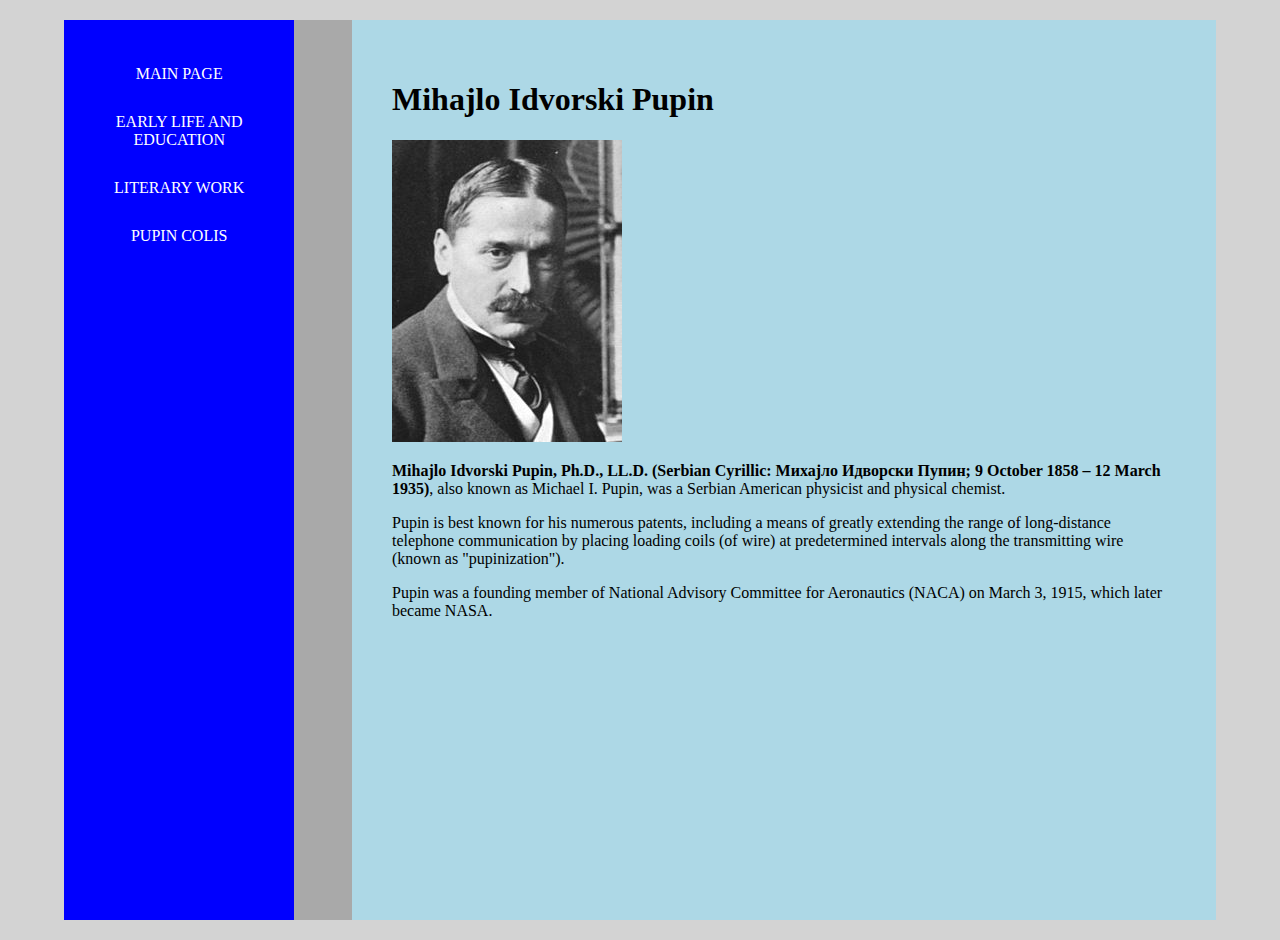
<file: index.html>
<!DOCTYPE html>
<html lang="en">
<head>
  <meta charset="UTF-8">
  <meta name="viewport" content="width=device-width, initial-scale=1.0">
  <meta http-equiv="X-UA-Compatible" content="ie=edge">
  <title>Unapredjenje html sajta</title>
  <link rel="stylesheet" href="style.css">
</head>
<body>
  <nav>
  <a href="index.html">Main Page</a>
  <a href="early-life-and-education.html">Early life and education</a>
  <a href="literary-work.html">Literary Work</a>
  <a href="pupin-coils.html">Pupin Colis</a>
  </nav>
  <div class="beetwen">

  </div>
  <section>
  <h1>Mihajlo Idvorski Pupin</h1>
  <img src="pupin.jpg" alt="Pupin slika">
  <p><b>Mihajlo Idvorski Pupin, Ph.D., LL.D. (Serbian Cyrillic: Михајло Идворски Пупин; 9 October 1858 – 12 March 1935)</b>, also known as Michael I. Pupin, was a Serbian American physicist and physical chemist.
  </p>
  <p>Pupin is best known for his numerous patents, including a means of greatly extending the range of long-distance telephone communication by placing loading coils (of wire) at predetermined intervals along the transmitting wire (known as "pupinization").
  </p>
  <p>Pupin was a founding member of National Advisory Committee for Aeronautics (NACA) on March 3, 1915, which later became NASA.
  </p>
  </section>
</body>
</html>
</file>
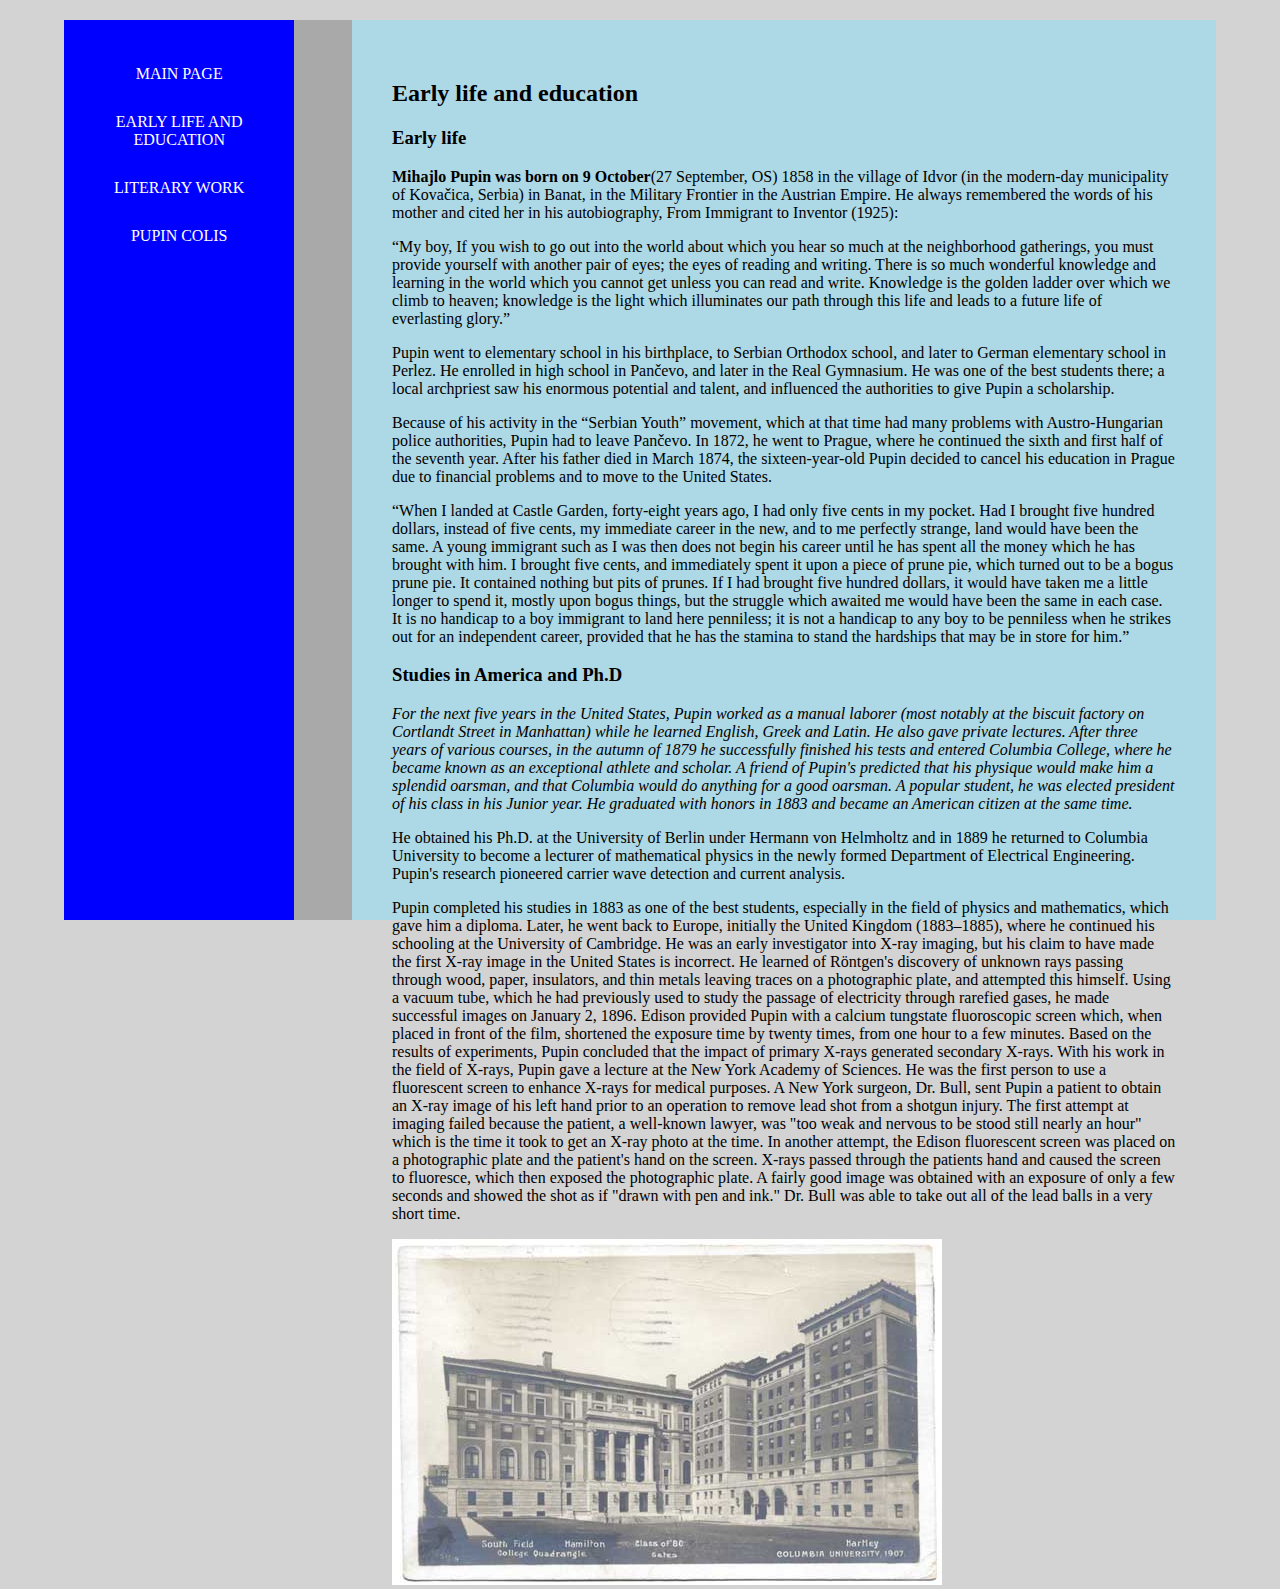
<file: early-life-and-education.html>
<!DOCTYPE html>
<html lang="en">
<head>
  <meta charset="UTF-8">
  <meta name="viewport" content="width=device-width, initial-scale=1.0">
  <meta http-equiv="X-UA-Compatible" content="ie=edge">
  <title>Document</title>
  <link rel="stylesheet" href="style.css">
</head>
<body>
  <nav>
  <a href="index.html">Main Page</a>
  <a href="early-life-and-education.html">Early life and education</a>
  <a href="literary-work.html">Literary Work</a>
  <a href="pupin-coils.html">Pupin Colis</a>
  </nav>
  <div class="beetwen">

  </div>

  <section>
  <h2>Early life and education</h2>


  <h3>Early life</h3>

  <p><b>Mihajlo Pupin was born on 9 October</b>(27 September, OS) 1858 in the village of Idvor (in the modern-day municipality of Kovačica, Serbia) in Banat, in the Military Frontier in the Austrian Empire. He always remembered the words of his mother and cited her in his autobiography, From Immigrant to Inventor (1925): </p>

  <p>“My boy, If you wish to go out into the world about which you hear so much at the neighborhood gatherings, you must provide yourself with another pair of eyes; the eyes of reading and writing. There is so much wonderful knowledge and learning in the world which you cannot get unless you can read and write. Knowledge is the golden ladder over which we climb to heaven; knowledge is the light which illuminates our path through this life and leads to a future life of everlasting glory.”</p>

  <p>Pupin went to elementary school in his birthplace, to Serbian Orthodox school, and later to German elementary school in Perlez. He enrolled in high school in Pančevo, and later in the Real Gymnasium. He was one of the best students there; a local archpriest saw his enormous potential and talent, and influenced the authorities to give Pupin a scholarship.</p>

  <p>Because of his activity in the “Serbian Youth” movement, which at that time had many problems with Austro-Hungarian police authorities, Pupin had to leave Pančevo. In 1872, he went to Prague, where he continued the sixth and first half of the seventh year. After his father died in March 1874, the sixteen-year-old Pupin decided to cancel his education in Prague due to financial problems and to move to the United States.</p>

  <p>“When I landed at Castle Garden, forty-eight years ago, I had only five cents in my pocket. Had I brought five hundred dollars, instead of five cents, my immediate career in the new, and to me perfectly strange, land would have been the same. A young immigrant such as I was then does not begin his career until he has spent all the money which he has brought with him. I brought five cents, and immediately spent it upon a piece of prune pie, which turned out to be a bogus prune pie. It contained nothing but pits of prunes. If I had brought five hundred dollars, it would have taken me a little longer to spend it, mostly upon bogus things, but the struggle which awaited me would have been the same in each case. It is no handicap to a boy immigrant to land here penniless; it is not a handicap to any boy to be penniless when he strikes out for an independent career, provided that he has the stamina to stand the hardships that may be in store for him.”</p>


  <h3>Studies in America and Ph.D</h3>

  <p><i>For the next five years in the United States, Pupin worked as a manual laborer (most notably at the biscuit factory on Cortlandt Street in Manhattan) while he learned English, Greek and Latin. He also gave private lectures. After three years of various courses, in the autumn of 1879 he successfully finished his tests and entered Columbia College, where he became known as an exceptional athlete and scholar. A friend of Pupin's predicted that his physique would make him a splendid oarsman, and that Columbia would do anything for a good oarsman. A popular student, he was elected president of his class in his Junior year. He graduated with honors in 1883 and became an American citizen at the same time.</i></p>

  <p>He obtained his Ph.D. at the University of Berlin under Hermann von Helmholtz and in 1889 he returned to Columbia University to become a lecturer of mathematical physics in the newly formed Department of Electrical Engineering. Pupin's research pioneered carrier wave detection and current analysis.</p>

  <p>Pupin completed his studies in 1883 as one of the best students, especially in the field of physics and mathematics, which gave him a diploma. Later, he went back to Europe, initially the United Kingdom (1883–1885), where he continued his schooling at the University of Cambridge. He was an early investigator into X-ray imaging, but his claim to have made the first X-ray image in the United States is incorrect. He learned of Röntgen's discovery of unknown rays passing through wood, paper, insulators, and thin metals leaving traces on a photographic plate, and attempted this himself. Using a vacuum tube, which he had previously used to study the passage of electricity through rarefied gases, he made successful images on January 2, 1896. Edison provided Pupin with a calcium tungstate fluoroscopic screen which, when placed in front of the film, shortened the exposure time by twenty times, from one hour to a few minutes. Based on the results of experiments, Pupin concluded that the impact of primary X-rays generated secondary X-rays. With his work in the field of X-rays, Pupin gave a lecture at the New York Academy of Sciences. He was the first person to use a fluorescent screen to enhance X-rays for medical purposes. A New York surgeon, Dr. Bull, sent Pupin a patient to obtain an X-ray image of his left hand prior to an operation to remove lead shot from a shotgun injury. The first attempt at imaging failed because the patient, a well-known lawyer, was "too weak and nervous to be stood still nearly an hour" which is the time it took to get an X-ray photo at the time. In another attempt, the Edison fluorescent screen was placed on a photographic plate and the patient's hand on the screen. X-rays passed through the patients hand and caused the screen to fluoresce, which then exposed the photographic plate. A fairly good image was obtained with an exposure of only a few seconds and showed the shot as if "drawn with pen and ink." Dr. Bull was able to take out all of the lead balls in a very short time.</p>
  <img src="university.jpg" alt="Pupin University">
  </section>

</body>
</html>
</file>
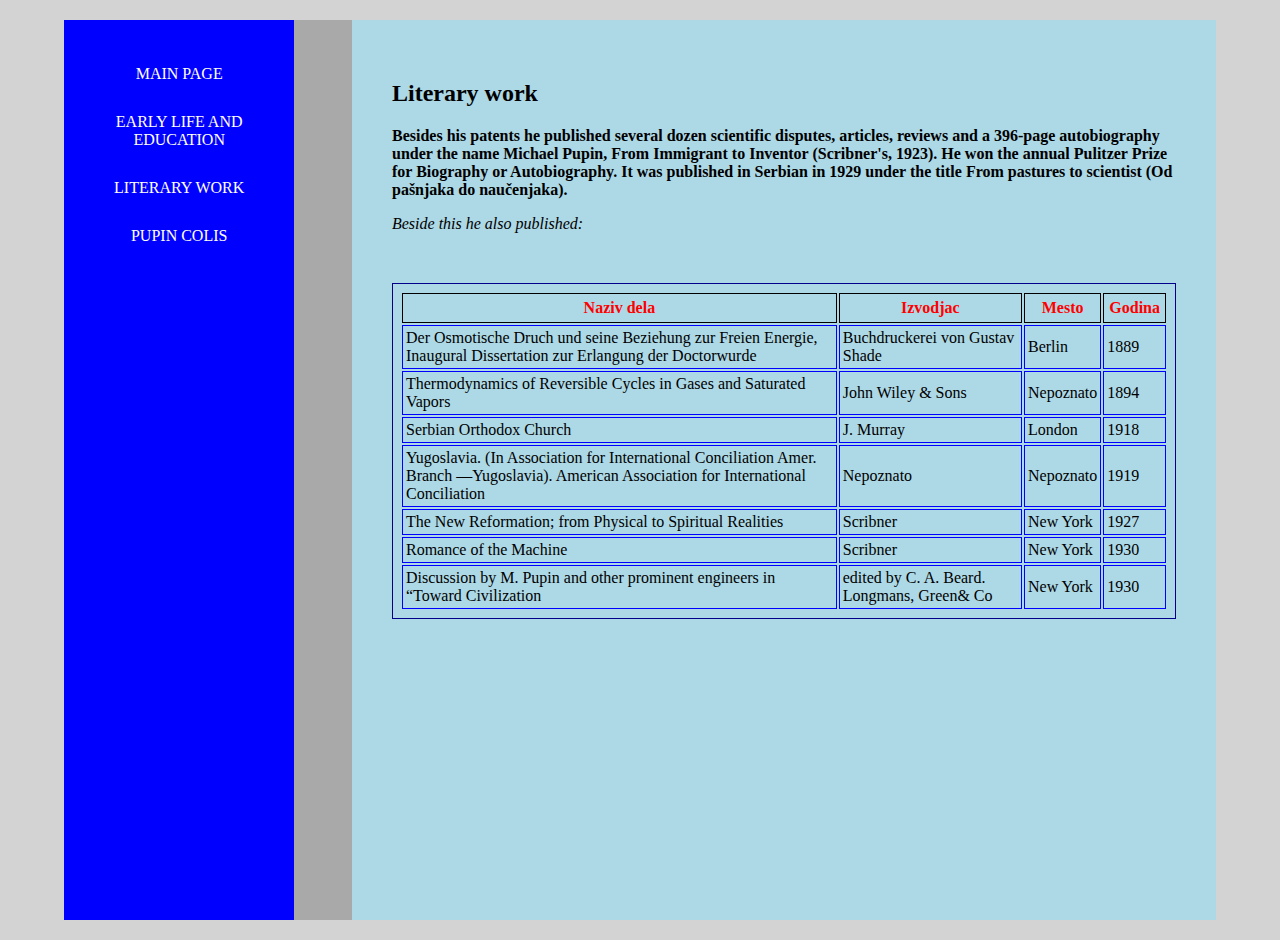
<file: literary-work.html>
<!DOCTYPE html>
<html lang="en">
<head>
  <meta charset="UTF-8">
  <meta name="viewport" content="width=device-width, initial-scale=1.0">
  <meta http-equiv="X-UA-Compatible" content="ie=edge">
  <title>Document</title>
  <link rel="stylesheet" href="style.css">
</head>
<body>
  <nav>
  <a href="index.html">Main Page</a>
  <a href="early-life-and-education.html">Early life and education</a>
  <a href="literary-work.html">Literary Work</a>
  <a href="pupin-coils.html">Pupin Colis</a>
  </nav>

  <div class="beetwen">

  </div>

  <section>
  <h2>Literary work</h2>

  <p><strong>Besides his patents he published several dozen scientific disputes, articles, reviews and a 396-page autobiography under the name Michael Pupin, From Immigrant to Inventor (Scribner's, 1923). He won the annual Pulitzer Prize for Biography or Autobiography. It was published in Serbian in 1929 under the title From pastures to scientist (Od pašnjaka do naučenjaka).</strong></p>

  <p><em>Beside this he also published:</em></p>
  <table>
    <tr>
      <th>Naziv dela</th>
      <th>Izvodjac</th>
      <th>Mesto</th>
      <th>Godina</th>
    </tr>
    <tr>
    <td>Der Osmotische Druch und seine Beziehung zur Freien Energie, Inaugural Dissertation zur Erlangung der Doctorwurde</td>
    <td>Buchdruckerei von Gustav Shade</td>
    <td>Berlin</td>
    <td>1889</td>
    </tr>
    <tr>
    <td>Thermodynamics of Reversible Cycles in Gases and Saturated Vapors</td>
    <td>John Wiley & Sons</td>
    <td>Nepoznato</td>
    <td>1894</td>
    </tr>
    <tr>
    <td> Serbian Orthodox Church</td>
    <td>J. Murray</td>
    <td>London</td>
    <td>1918</td>
    </tr>
    <tr>
    <td> Yugoslavia. (In Association for International Conciliation Amer. Branch —Yugoslavia). American Association for International Conciliation</td>
    <td>Nepoznato</td>
    <td>Nepoznato</td>
    <td>1919</td>
    </tr>
    <tr>
    <td>The New Reformation; from Physical to Spiritual Realities</td>
    <td>Scribner</td>
    <td>New York</td>
    <td>1927</td>
    </tr>
    <tr>
    <td>Romance of the Machine</td>
    <td>Scribner</td>
    <td>New York</td>
    <td>1930</td>
    </tr>
    <tr>
    <td>Discussion by M. Pupin and other prominent engineers in “Toward Civilization</td>
    <td>edited by C. A. Beard. Longmans, Green& Co</td>
    <td>New York</td>
    <td>1930</td>
    </tr>
  </table>
  </section>
</body>
</html>
</file>
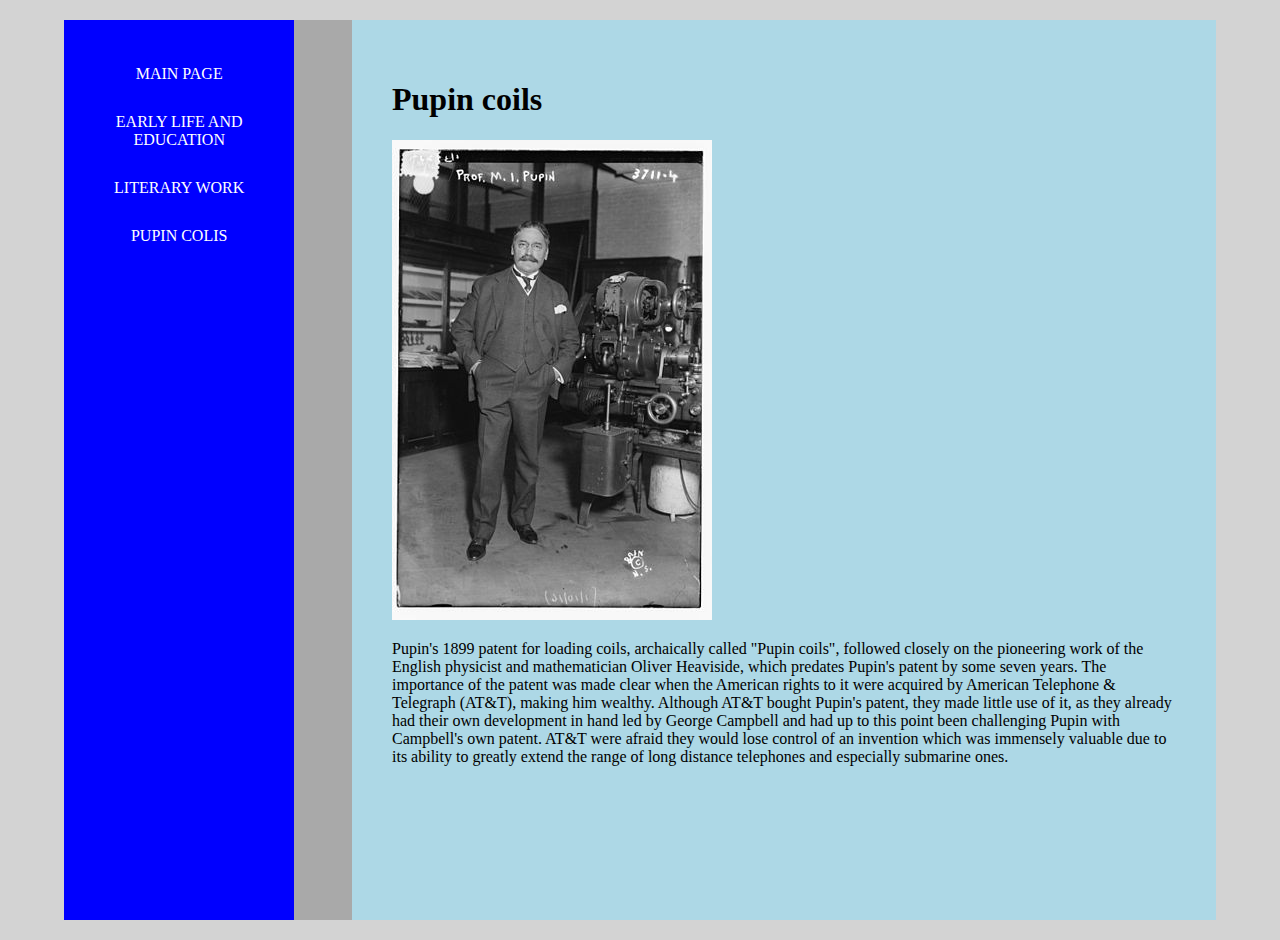
<file: pupin-coils.html>
<!DOCTYPE html>
<html lang="en">
<head>
  <meta charset="UTF-8">
  <meta name="viewport" content="width=device-width, initial-scale=1.0">
  <meta http-equiv="X-UA-Compatible" content="ie=edge">
  <title>Document</title>
  <link rel="stylesheet" href="style.css">
</head>
<body>
  <nav>
  <a href="index.html">Main Page</a>
  <a href="early-life-and-education.html">Early life and education</a>
  <a href="literary-work.html">Literary Work</a>
  <a href="pupin-coils.html">Pupin Colis</a>
  </nav>

  <div class="beetwen">

  </div>

  <section>

<h1>Pupin coils</h1>

<img src="pupin-1916.jpg" alt="Pupin 1916">

<p>Pupin's 1899 patent for loading coils, archaically called "Pupin coils", followed closely on the pioneering work of the English physicist and mathematician Oliver Heaviside, which predates Pupin's patent by some seven years. The importance of the patent was made clear when the American rights to it were acquired by American Telephone & Telegraph (AT&T), making him wealthy. Although AT&T bought Pupin's patent, they made little use of it, as they already had their own development in hand led by George Campbell and had up to this point been challenging Pupin with Campbell's own patent. AT&T were afraid they would lose control of an invention which was immensely valuable due to its ability to greatly extend the range of long distance telephones and especially submarine ones.</p>
</section>
</body>
</html>
</file>
<file: style.css>
body {
  width: 90%;
  margin: 20px auto;
  background-color: lightgray;
}

nav{
  float: left;
  width: 20%;
  background-color: blue;
  height: 100vh;
  padding: 40px 20px;
  box-sizing: border-box;

}

nav a {
  display: block;
  color: white;
  text-transform: uppercase;
  text-decoration: none;
  text-align: center;
  margin-bottom: 20px;
  padding: 5px;
}

nav a:hover{
  color:black;
  border: 1px solid black;
}

section{
  padding: 40px;
  margin-bottom: 20px;
  background-color: lightblue;
  height: 100vh;
  float: left;
  width: 75%;
  box-sizing: border-box;
}

.beetwen{
  float: left;
  width: 5%;
  background-color: darkgray;
  height: 100vh;
}

table {
  border: 1px solid darkblue;
  margin: 50px 0;
  padding: 7px;
}
table th{
  border: 1px solid black;
  color: red;
  padding: 5px;
}
table td{
  border: 1px solid blue;
  padding: 3px;
}
</file>
